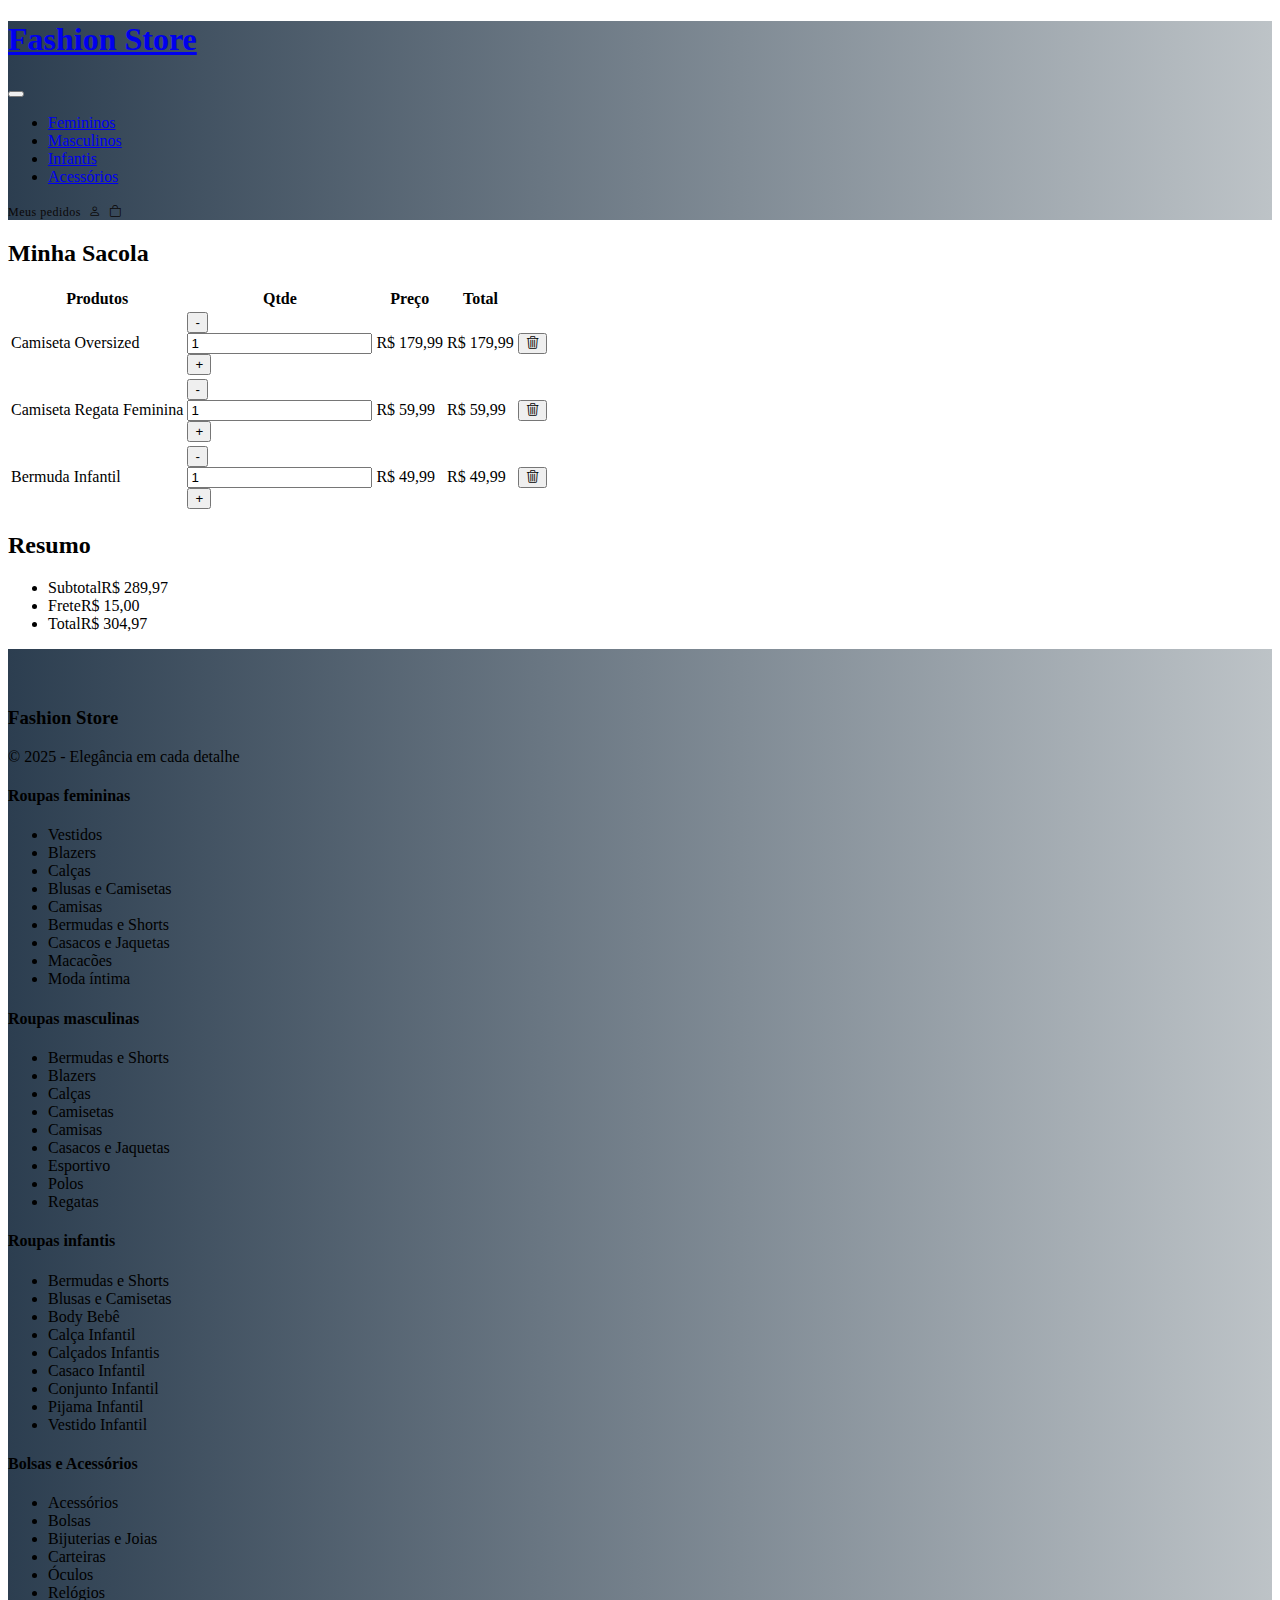
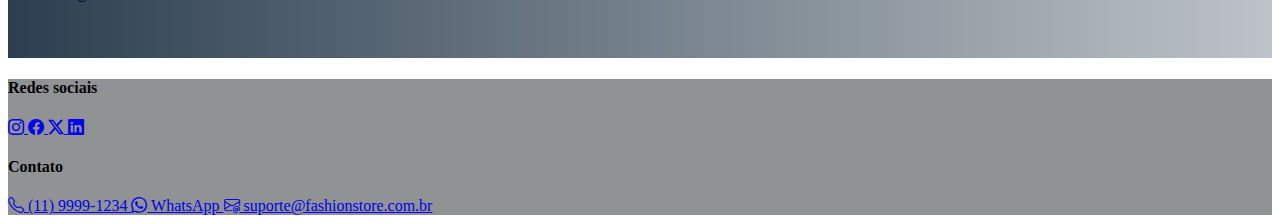
<file: carrinho.html>
<!DOCTYPE html>
<html lang="en">

<head>
    <meta charset="UTF-8">
    <meta name="viewport" content="width=device-width, initial-scale=1.0">
    <title>Carrinho - Fashion Store</title>
    <link href="https://cdn.jsdelivr.net/npm/bootstrap@5.0.2/dist/css/bootstrap.min.css" rel="stylesheet"
        integrity="sha384-EVSTQN3/azprG1Anm3QDgpJLIm9Nao0Yz1ztcQTwFspd3yD65VohhpuuCOmLASjC" crossorigin="anonymous">
    <script src="https://cdn.jsdelivr.net/npm/bootstrap@5.0.2/dist/js/bootstrap.bundle.min.js"
        integrity="sha384-MrcW6ZMFYlzcLA8Nl+NtUVF0sA7MsXsP1UyJoMp4YLEuNSfAP+JcXn/tWtIaxVXM" crossorigin="anonymous"
        defer></script>
    <link rel="stylesheet" href="style.css">
    <link rel="stylesheet" href="https://cdn.jsdelivr.net/npm/bootstrap-icons@1.13.1/font/bootstrap-icons.min.css">
</head>

<body>

    <header>
        <nav class="navbar navbar-expand-lg navbar-dark bg-dark">
            <div class="container">
                <h1 class="fs-5 mb-0"><a class="text-decoration-none text-white me-3" href="./index.html">Fashion
                        Store</a>
                </h1>
                <button class="navbar-toggler" type="button" data-bs-toggle="collapse"
                    data-bs-target="#navbarTogglerDemo01" aria-controls="navbarTogglerDemo01" aria-expanded="false"
                    aria-label="Toggle navigation">
                    <span class="navbar-toggler-icon"></span>
                </button>
                <div class="collapse navbar-collapse" id="navbarTogglerDemo01">
                    <ul class="navbar-nav me-auto mb-2 mb-lg-0">
                        <li class="nav-item">
                            <a class="nav-link" href="./departamentoFeminino.html">Femininos</a>
                        </li>
                        <li class="nav-item">
                            <a class="nav-link" href="./departamentoMasculino.html">Masculinos</a>
                        </li>
                        <li class="nav-item">
                            <a class="nav-link" href="./departamentoInfantil.html">Infantis</a>
                        </li>
                        <li class="nav-item">
                            <a class="nav-link" href="./acessorios.html">Acessórios</a>
                        </li>
                    </ul>
                    <div class="d-flex justify-content-center nav-icons">
                        <a class="icon-links me-2" href="meusPedidos.html">
                            Meus pedidos <i class="bi bi-person"></i>
                        </a>
                        <a class="icon-links" href="carrinho.html">
                            <i class="bi bi-bag"></i>
                        </a>
                    </div>
                </div>
            </div>
        </nav>
    </header>

    <section class="bg-secondary py-5 text-center text-white">
        <div class="container">
            <h2 class="display-5">Minha Sacola</h2>

        </div>
    </section>

    <section class="container my-5">
        <div class="row">
            <div class="col-lg-8 table-responsive">

                <table class="table align-middle">
                    <thead class="table-light">
                        <tr>
                            <th scope="col">Produtos</th>
                            <th class="text text-center" scope="col" style="width: 140px;">Qtde</th>
                            <th class="text text-center" scope="col">Preço</th>
                            <th class="text text-center" scope="col">Total</th>
                            <th></th>
                        </tr>
                    </thead>
                    <tbody>
                        <tr>
                            <td>Camiseta Oversized</td>
                            <td class="text-center">
                                <div class="input-group">
                                    <button class="btn btn-outline-secondary py-0">-</button>
                                    <input type="number" class="form-control text-center" value="1" min="1">
                                    <button class="btn btn-outline-secondary py-0">+</button>

                                </div>
                            </td>
                            <td class="text text-center">R$ 179,99</td>
                            <td class="text text-center">R$ 179,99</td>
                            <td>
                                <button class="btn btn-outline-danger btn-sm">
                                    <i class="bi bi-trash3"></i>
                                </button>
                            </td>
                        </tr>
                        <tr>
                            <td>Camiseta Regata Feminina</td>
                            <td class="text-center">
                                <div class="input-group">
                                    <button class="btn btn-outline-secondary py-0">-</button>
                                    <input type="number" class="form-control text-center" value="1" min="1">
                                    <button class="btn btn-outline-secondary py-0">+</button>

                                </div>
                            </td>
                            <td class="text text-center">R$ 59,99</td>
                            <td class="text text-center">R$ 59,99</td>
                            <td>
                                <button class="btn btn-outline-danger btn-sm">
                                    <i class="bi bi-trash3"></i>
                                </button>
                            </td>
                        </tr>
                        <tr>
                            <td>Bermuda Infantil </td>
                            <td class="text-center">
                                <div class="input-group">
                                    <button class="btn btn-outline-secondary py-0">-</button>
                                    <input type="number" class="form-control text-center" value="1" min="1">
                                    <button class="btn btn-outline-secondary py-0">+</button>

                                </div>
                            </td>
                            <td class="text text-center">R$ 49,99</td>
                            <td class="text text-center">R$ 49,99</td>
                            <td>
                                <button class="btn btn-outline-danger btn-sm">
                                    <i class="bi bi-trash3"></i>
                                </button>
                            </td>
                        </tr>
                    </tbody>
                </table>
            </div>


            <div class="col-lg-4">
                <div class="card shadow-sm">
                    <div class="card-body">
                        <h2 class="card-title h5">Resumo</h2>
                        <ul class="list-group list-group-flush mb-3">

                            <li class="list-group-item d-flex justify-content-between">
                                Subtotal<span class="fw-bold">R$ 289,97 </span>
                            </li>
                            <li class="list-group-item d-flex justify-content-between">
                                Frete<span class="fw-bold">R$ 15,00 </span>
                            </li>
                            <li class="list-group-item d-flex justify-content-between fw-bold">
                                Total<span>R$ 304,97 </span>
                            </li>

                        </ul>
                    </div>
                </div>
            </div>


        </div>
    </section>


    <div class="footer-instituicional d-flex justify-content-center bg-dark">
        <footer class="container row py-0 mt-4 text-white">
            <!-- Logo e informações -->
            <div class="col-12 col-lg-3 mb-3">
                <h3>Fashion Store</h3>
                <p>© 2025 - Elegância em cada detalhe</p>
            </div>

            <!-- Roupas Femininas -->
            <div class="col-6 col-md-3 col-lg-2 mb-4">
                <h4>Roupas femininas</h4>
                <ul class="nav flex-column">
                    <li class="nav-item mb-1">Vestidos</li>
                    <li class="nav-item mb-1">Blazers</li>
                    <li class="nav-item mb-1">Calças</li>
                    <li class="nav-item mb-1">Blusas e Camisetas</li>
                    <li class="nav-item mb-1">Camisas</li>
                    <li class="nav-item mb-1">Bermudas e Shorts</li>
                    <li class="nav-item mb-1">Casacos e Jaquetas</li>
                    <li class="nav-item mb-1">Macacões</li>
                    <li class="nav-item mb-1">Moda íntima</li>
                </ul>
            </div>

            <!-- Roupas Masculinas -->
            <div class="col-6 col-md-3 col-lg-2 mb-4">
                <h4>Roupas masculinas</h4>
                <ul class="nav flex-column">
                    <li class="nav-item mb-1">Bermudas e Shorts</li>
                    <li class="nav-item mb-1">Blazers</li>
                    <li class="nav-item mb-1">Calças</li>
                    <li class="nav-item mb-1">Camisetas</li>
                    <li class="nav-item mb-1">Camisas</li>
                    <li class="nav-item mb-1">Casacos e Jaquetas</li>
                    <li class="nav-item mb-1">Esportivo</li>
                    <li class="nav-item mb-1">Polos</li>
                    <li class="nav-item mb-1">Regatas</li>
                </ul>
            </div>

            <!-- Roupas Infantis -->
            <div class="col-6 col-md-3 col-lg-2 mb-4">
                <h4>Roupas infantis</h4>
                <ul class="nav flex-column">
                    <li class="nav-item mb-1">Bermudas e Shorts</li>
                    <li class="nav-item mb-1">Blusas e Camisetas</li>
                    <li class="nav-item mb-1">Body Bebê</li>
                    <li class="nav-item mb-1">Calça Infantil</li>
                    <li class="nav-item mb-1">Calçados Infantis</li>
                    <li class="nav-item mb-1">Casaco Infantil</li>
                    <li class="nav-item mb-1">Conjunto Infantil</li>
                    <li class="nav-item mb-1">Pijama Infantil</li>
                    <li class="nav-item mb-1">Vestido Infantil</li>
                </ul>
            </div>

            <!-- Bolsas e Acessórios -->
            <div class="col-6 col-md-3 col-lg-2 mb-4">
                <h4>Bolsas e Acessórios</h4>
                <ul class="nav flex-column">
                    <li class="nav-item mb-1">Acessórios</li>
                    <li class="nav-item mb-1">Bolsas</li>
                    <li class="nav-item mb-1">Bijuterias e Joias</li>
                    <li class="nav-item mb-1">Carteiras</li>
                    <li class="nav-item mb-1">Óculos</li>
                    <li class="nav-item mb-1">Relógios</li>
                </ul>
            </div>
        </footer>
    </div>



    <div class="footer-social d-flex justify-content-center bg-dark-opacity mt-1">
        <footer class="container row py-0 mt-4">

            <div class="col-12 col-lg-6 mb-4">
                <h4 class="text-white text-center">Redes sociais</h4>
                <div class="d-flex justify-content-center gap-3 flex-wrap">
                    <a href="https://www.instagram.com/" target="_blank" rel="noopener noreferrer"
                        class="text-white text-decoration-none">
                        <i class="bi bi-instagram fs-4"></i>
                    </a>
                    <a href="https://www.facebook.com/" target="_blank" rel="noopener noreferrer"
                        class="text-white text-decoration-none">
                        <i class="bi bi-facebook fs-4"></i>
                    </a>
                    <a href="https://x.com/" target="_blank" rel="noopener noreferrer"
                        class="text-white text-decoration-none">
                        <i class="bi bi-twitter-x fs-4"></i>
                    </a>
                    <a href="https://linkedin.com/" target="_blank" rel="noopener noreferrer"
                        class="text-white text-decoration-none">
                        <i class="bi bi-linkedin fs-4"></i>
                    </a>
                </div>
            </div>

            <div class="col-12 col-lg-6">
                <h4 class="text-white text-center text-lg-center">Contato</h4>
                <div class="d-flex justify-content-center justify-content-lg-center gap-4 flex-wrap">
                    <a href="#" class="text-white text-decoration-none d-flex align-items-center gap-2">
                        <i class="bi bi-telephone fs-5"></i> (11) 9999-1234
                    </a>
                    <a href="#" class="text-white text-decoration-none d-flex align-items-center gap-2">
                        <i class="bi bi-whatsapp fs-5"></i> WhatsApp
                    </a>
                    <a href="#" class="text-white text-decoration-none d-flex align-items-center gap-2">
                        <i class="bi bi-envelope-at fs-5"></i> suporte@fashionstore.com.br
                    </a>
                </div>
            </div>

        </footer>


    </div>

</body>

</html>
</file>
<file: style.css>
.navbar {
  /*background: linear-gradient(to right, #6a11cb, #2575fc);*/
  /*background: linear-gradient(to right, #ff7e5f, #feb47b);*/
  /*background: linear-gradient(to right, #11998e, #38ef7d);*/
  background: linear-gradient(to right, #2c3e50, #bdc3c7);
}

.footer-instituicional {
  background: linear-gradient(to right, #2c3e50, #bdc3c7); /* cinza escuro para médio 
  /*background: linear-gradient(to right, #11998e, #38ef7d);*/
  padding: 40px 0;
  font-family: 'Lora', serif;
}

.footer h3, 
.footer h4 {
  font-family: 'Playfair Display', serif;
  font-weight: 700;
  letter-spacing: 1px;
}

.footer a,
.footer p {
  font-family: 'Lora', serif;
  font-size: 15px;
}


.hero{
    /*background: url("https://picsum.photos/1600/800?grayscale") center/cover no-repeat;*/
    min-height: 0vh;
    display: flex ;
    align-items: center;
    justify-content: center;
}

.hero-overlay{
    color: white;
    background-color: rgba(0, 0, 0, 0.6);
    padding: 32px;
    width: 100%;

}

.map-responsive{
    position: relative;
    padding: 25%;
    border-radius: 30px;
    box-shadow: 0px 0px 10px rgba(0, 0, 0, 0.2);

}

.map-responsive iframe {
    position: absolute;
    top: 0;
    left: 0;
    width: 100%;
    height: 100%;
}

#teste{
    background-color:#f8ecd4;
}


.carousel-inner {
    height: 100%; /* ou o tamanho desejado */
	
  }
  .carousel-inner img {
    object-fit: cover;
    height: 100%;
    width: 100%;
  }
  
   #h2carrousel {
    color: white;
    background-color: rgba(0, 0, 0, 0.4);
    padding: 12px;
    width: 100%;
    /*max-width: 500px;*/
    text-align: center;
    border-radius: 8px;
  }

  .carousel-caption-custom {
    position: absolute;
    top: 50%;
    left: 50%;
    transform: translate(-50%, -50%);
    z-index: 10;
  }

  .carousel-item {
    position: relative;
  }

   .nav-icons .icon-links {
    font-size: 0.75rem;
    font-weight: 100;
    
    text-decoration: none;
    
    letter-spacing: 0.5px;
  }

  .nav-icons .icon-links:hover {
    color: #000000; /* tom claro para hover */
    font-weight: bold;
    
  }

  .nav-icons i {
    margin-left: 4px;
    
  }

  /* Branco para todas as telas por padrão */
.icon-links {
  color: white;
}

/* Cor personalizada para md e acima */
@media (min-width: 768px) {
  .icon-links {
    color: #0a0707; /* ou a cor definida no style.css */
  }
}

  #fonte{
    font-family: 'Montserrat', sans-serif;
  }

  .bg-dark-opacity {
    background-color: rgba(33, 37, 41, 0.5); /* cor de bg-dark com opacidade */
    }
</file>
